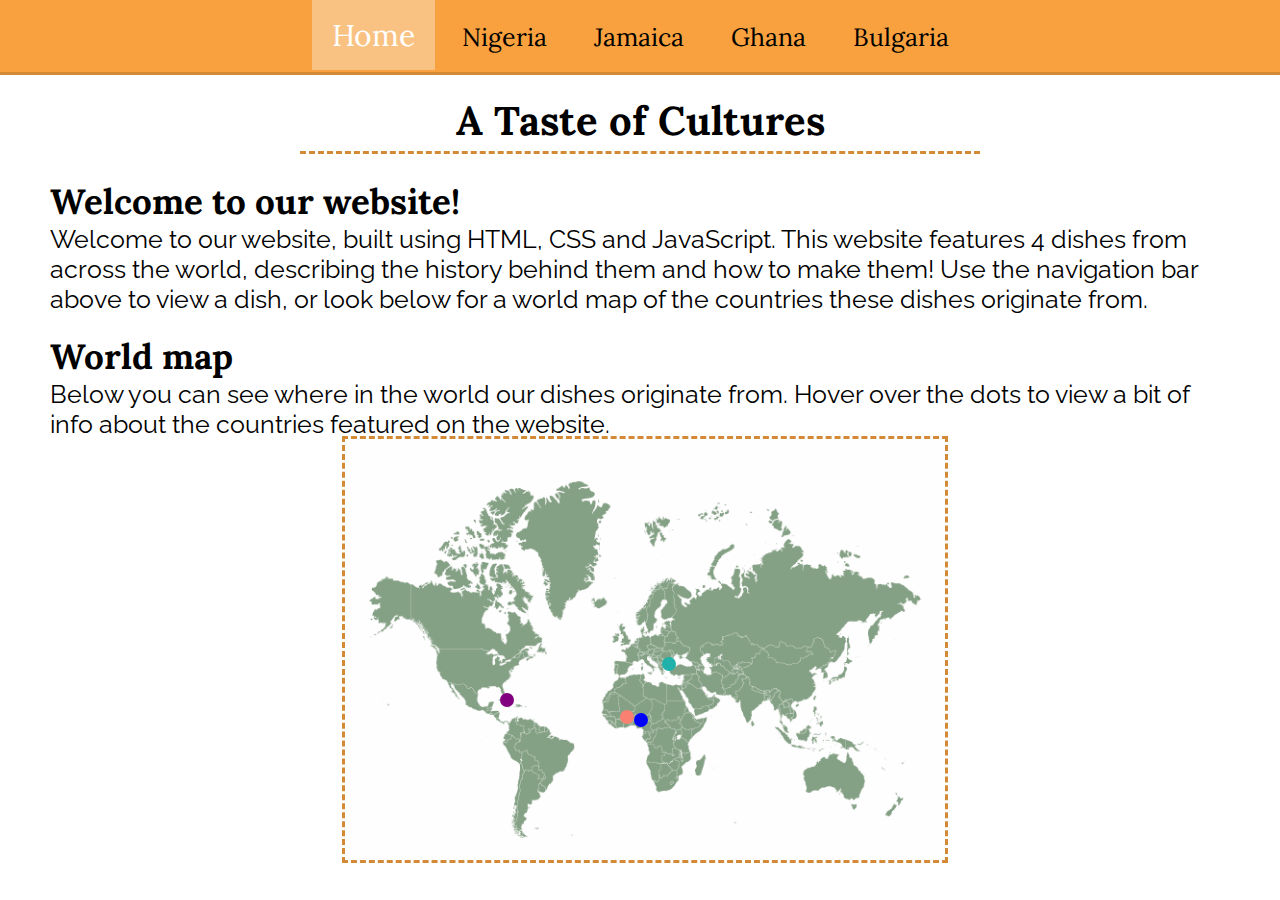
<file: index.html>
<!DOCTYPE html>
<html lang="en">
<head>
    <meta charset="UTF-8">
    <meta http-equiv="X-UA-Compatible" content="IE=edge">
    <meta name="viewport" content="width=device-width, initial-scale=1.0">
    <link rel="preconnect" href="https://fonts.googleapis.com">
    <link rel="preconnect" href="https://fonts.gstatic.com" crossorigin>
    <link href="https://fonts.googleapis.com/css2?family=Raleway&display=swap" rel="stylesheet">
    <link href="https://fonts.googleapis.com/css2?family=Lora&display=swap" rel="stylesheet">
    <link rel="stylesheet" href="./style_home.css">
    <title>Taste of Cultures</title>
</head>
<body>


    <navbar>
        <ul id="navigation">
            <li id="home" class="active">Home</a></li>
            <li id="nigeria_option"><a href="taste of nigeria.html">Nigeria</a></li>
            <li id="jamaica_option"><a href="Jamaica.html">Jamaica</a></li>
            <li id="country3_option"><a href="akuaPage.html">Ghana</li>
            <li id="country4_option"><a href="Taste of Bulgaria.html">Bulgaria</a></li>
        </ul>
    </navbar>
    <p class="longDivider"></p>
    <h1 class="websiteNameBar">A Taste of Cultures</h1>
    <p id="seperator"></p>
    <div id="home_welcome">
    <h2>Welcome to our website!</h2>
    <p>Welcome to our website, built using HTML, CSS and JavaScript. This website features 4 dishes from across the world, describing the history behind them and how to make them! Use the navigation bar above to view a dish, or look below for a world map of the countries these dishes originate from.</p>
    </div>
    <div id="home_map">
    <h2>World map</h2>
    <p>Below you can see where in the world our dishes originate from. Hover over the dots to view a bit of info about the countries featured on the website.</p>
    <div id="map_container">
    <div class="world_map">
        <img src="./home_image/world_map.png" alt="World map" style="width:100%">

        <div class="tooltip_nigeria">
            <button id="nigeria"></button>
            <span class="tooltiptext_nigeria">Country: Nigeria Population: 211.4 million</span>
        </div>

        <div class="tooltip_jamaica">
            <button id="jamaica"></button>
            <span class="tooltiptext_jamaica">Country: Jamaica Population: 2.973 million</span>
        </div>

        <div class="tooltip_ghana">
            <button id="ghana"></button>
            <span class="tooltiptext_ghana">Country: Ghana Population: 31.73 million</span>
        </div>

        <div class="tooltip_bulgaria">
            <button id="bulgaria"></button>
            <span class="tooltiptext_bulgaria">Country: Bulgaria Population: 6.899 million</span>
        </div>
    
      </div>
    </div>

    </div>

    
</body>
</html>
</file>
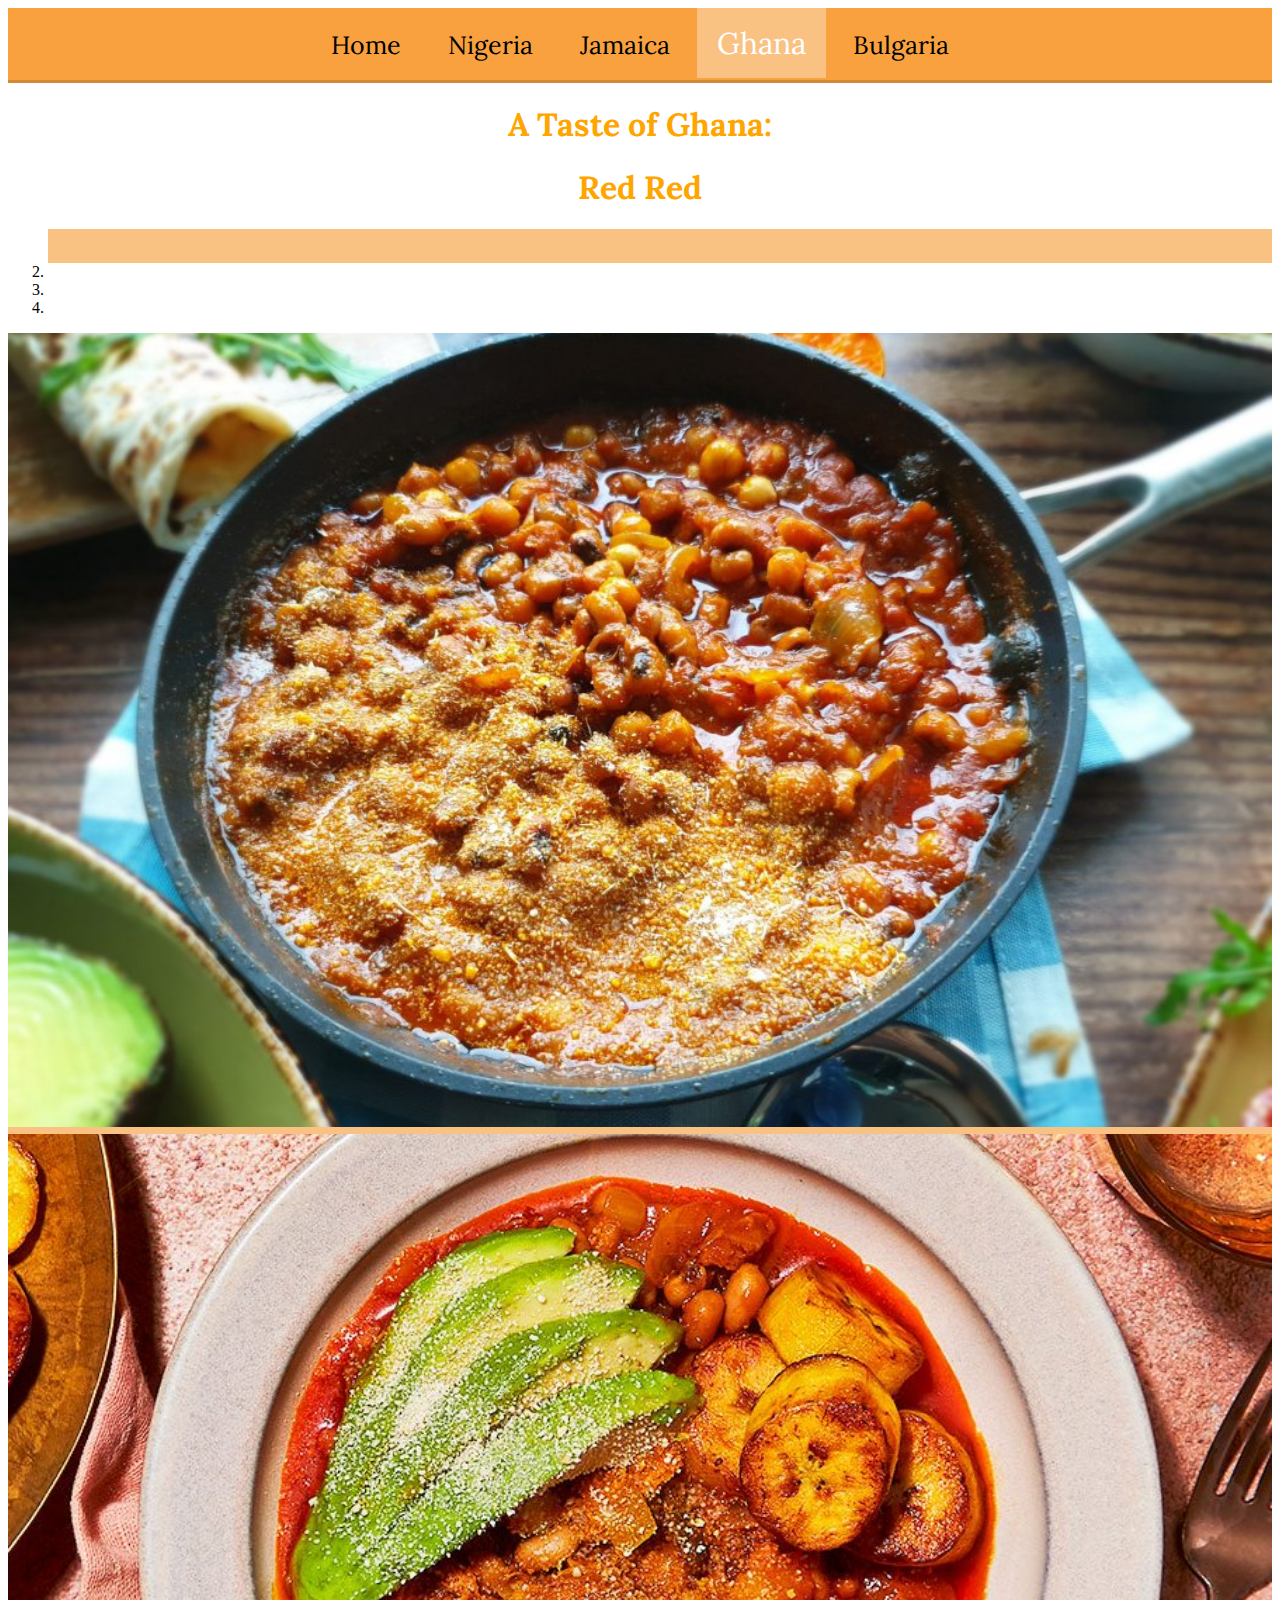
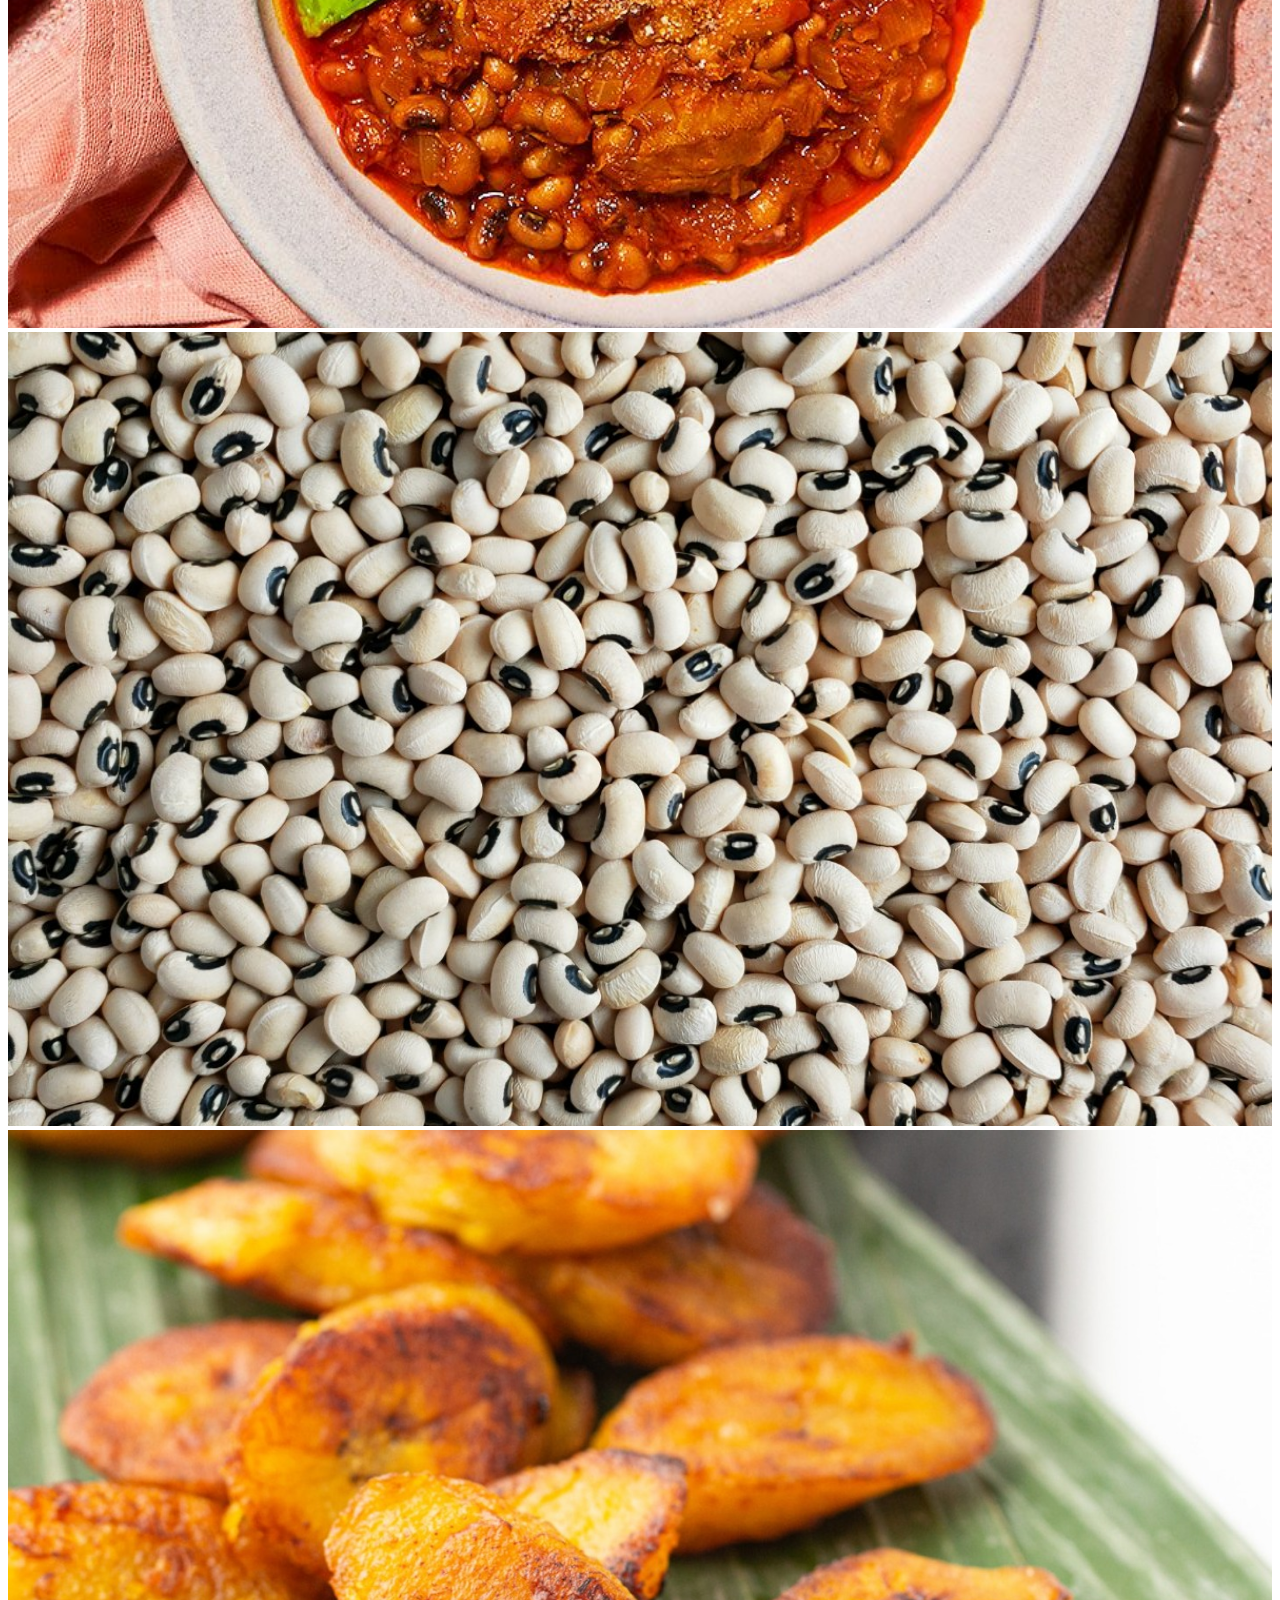
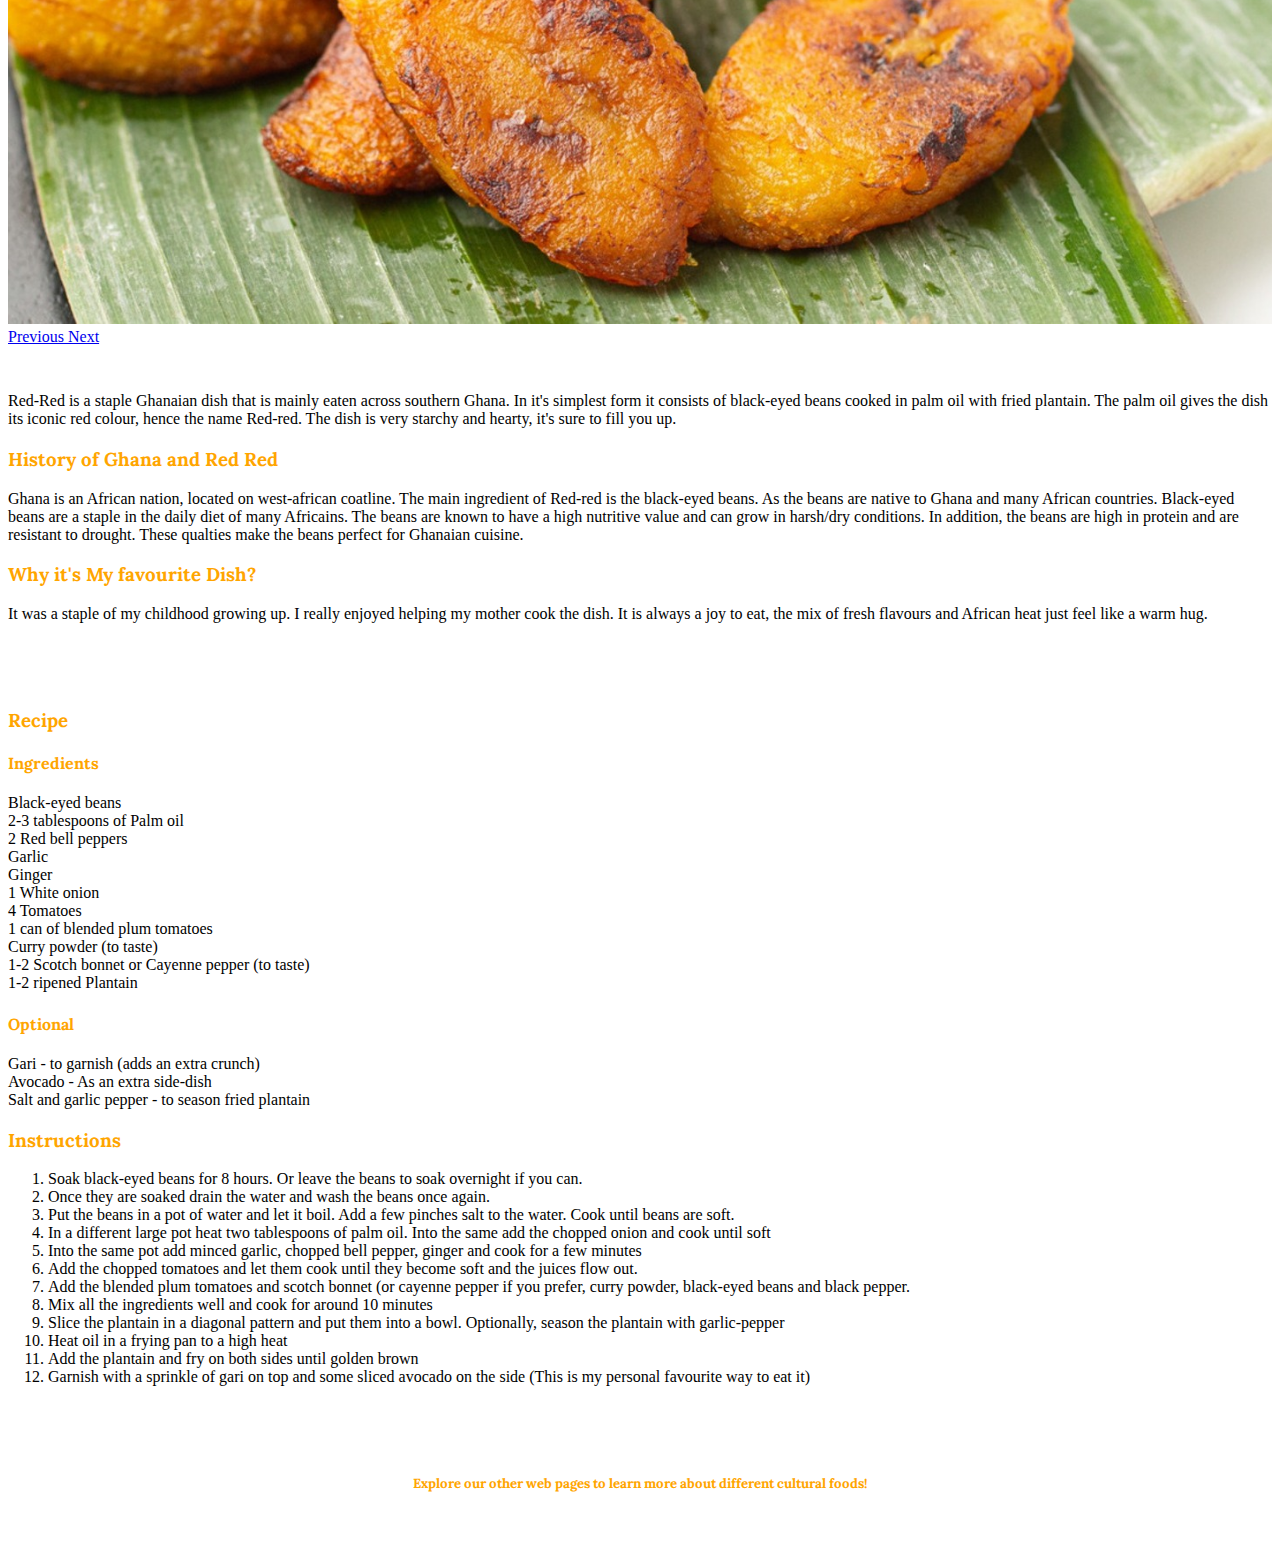
<file: akuaPage.html>
<!DOCTYPE html>
<html lang="en">
  
<head>
    <meta charset="utf-8">
    <meta name="viewport" content="width=device-width, initial-scale=1">
    <title>Ghana</title>
    <link href="https://cdn.jsdelivr.net/npm/bootstrap@5.2.3/dist/css/bootstrap.min.css" rel="stylesheet" integrity="sha384-rbsA2VBKQhggwzxH7pPCaAqO46MgnOM80zW1RWuH61DGLwZJEdK2Kadq2F9CUG65" crossorigin="anonymous">

    <link rel="preconnect" href="https://fonts.googleapis.com">
    <link rel="preconnect" href="https://fonts.gstatic.com" crossorigin>
    <link href="https://fonts.googleapis.com/css2?family=Lora&display=swap" rel="stylesheet">
  
    <link href="./stylesgh.css" rel="stylesheet" type="text/css"/>
</head>
<body>
   
  <navbar>
        <ul id="navigation">
            <li id="home"><a href="index.html">Home</a></li>
            <li id="nigeria_option"><a href="taste of nigeria.html">Nigeria</a></li>
            <li id="jamaica_option"><a href="Jamaica.html">Jamaica</a></li>
            <li id="ghana_option" class="active">Ghana</a></li>
            <li id="country4_option"><a href="Taste of Bulgaria.html">Bulgaria</a></li>
        </ul>
    </navbar>
  <p class="longDivider"></p>


    <h1>A Taste of Ghana:</h1>
    <h1>Red Red</h1>

    <div id="carouselExampleIndicators" class="carousel slide" data-bs-ride="carousel">
        <ol class="carousel-indicators">
          <li data-bs-target="#carouselExampleIndicators" data-bs-slide-to="0" class="active"></li>
          <li data-bs-target="#carouselExampleIndicators" data-bs-slide-to="1"></li>
          <li data-bs-target="#carouselExampleIndicators" data-bs-slide-to="2"></li>
          <li data-bs-target="#carouselExampleIndicators" data-bs-slide-to="3"></li>
        </ol>
        <div class="carousel-inner">
          <div class="carousel-item active">
            <img class="d-block w-100" src="./redredgari.jpg" alt="First slide">
          </div>
          <div class="carousel-item">
            <img class="d-block w-100" src="./Red-red1.jpg" alt="Second slide">
          </div>
          <div class="carousel-item">
            <img class="d-block w-100" src="./blackEP2.jpg" alt="Third slide">
          </div>
          <div class="carousel-item">
            <img class="d-block w-100" src="./friedplan.jpg" alt="Fourth slide">
          </div>
        </div>
        <a class="carousel-control-prev" href="#carouselExampleIndicators" role="button" data-bs-slide="prev">
          <span class="carousel-control-prev-icon" aria-hidden="true"></span>
          <span class="sr-only">Previous</span>
        </a>
        <a class="carousel-control-next" href="#carouselExampleIndicators" role="button" data-bs-slide="next">
          <span class="carousel-control-next-icon" aria-hidden="true"></span>
          <span class="sr-only">Next</span>
        </a>
      </div>



<div class="container" id="about-red-red">
      <p>
        Red-Red is a staple Ghanaian dish that is mainly eaten across southern Ghana. In it's simplest form it consists of 
        black-eyed beans cooked in palm oil with fried plantain. The palm oil gives the dish its iconic red colour, hence the name 
        Red-red. The dish is very starchy and hearty, it's sure to fill you up. 
    </p>

    <h3>History of Ghana and Red Red</h3>
    <p>
        Ghana is an African nation, located on west-african coatline. The main ingredient of Red-red is the black-eyed beans. As the 
        beans are native to Ghana and many African countries. Black-eyed beans are a staple in the daily diet of many Africains. The beans are known to have a high nutritive value and can grow in harsh/dry conditions. In addition, the beans are high in protein
        and are resistant to drought. These qualties make the beans perfect for Ghanaian cuisine.
    </p>

    <h3>Why it's My favourite Dish?</h3>
    <p>
        It was a staple of my childhood growing up. I really enjoyed helping my mother cook the dish. It is always a joy to eat, the
         mix of fresh flavours and African heat just feel like a warm hug. 
    </p>
</div>

<div class="container" id="recipe">
    <h3>Recipe</h3>
    <h4>Ingredients</h4>
    <li>Black-eyed beans</li>
    <li>2-3 tablespoons of Palm oil</li>
    <li>2 Red bell peppers</li>
    <li>Garlic</li>
    <li>Ginger</li>
    <li>1 White onion</li>
    <li>4 Tomatoes</li>
    <li>1 can of blended plum tomatoes</li>
    <li>Curry powder (to taste)</li>
    <li>1-2 Scotch bonnet or Cayenne pepper (to taste)</li>
    <li>1-2 ripened Plantain</li>

    <h4>Optional</h4>
    <li>Gari - to garnish (adds an extra crunch)</li>
    <li>Avocado - As an extra side-dish </li>
    <li>Salt and garlic pepper - to season fried plantain </li>


    <h3>Instructions</h3>
    <ol type = "1">
        <li>Soak black-eyed beans for 8 hours. Or leave the beans to soak overnight if you can.</li>
        <li>Once they are soaked drain the water and wash the beans once again.</li>
        <li>Put the beans in a pot of water and let it boil. Add a few pinches salt to the water. Cook until beans are soft.</li>
        <li>In a different large pot heat two tablespoons of palm oil. Into the same add the chopped onion and cook until soft</li>
        <li>Into the same pot add minced garlic, chopped bell pepper, ginger and cook for a few minutes </li>
        <li>Add the chopped tomatoes and let them cook until they become soft and the juices flow out. </li>
        <li>Add the blended plum tomatoes and scotch bonnet (or cayenne pepper if you prefer, curry powder, black-eyed beans and black pepper.</li>
        <li>Mix all the ingredients well and cook for around 10 minutes </li>
        <li>Slice the plantain in a diagonal pattern and put them into a bowl. Optionally, season the plantain with garlic-pepper</li>
        <li>Heat oil in a frying pan to a high heat </li>
        <li>Add the plantain and fry on both sides until golden brown </li>
        <li>Garnish with a sprinkle of gari on top and some sliced avocado on the side (This is my personal favourite way to eat it)</li>
    </ol>
</div>

<div class="container" id="ending">
  <h5><b>Explore our other web pages to learn more about different cultural foods!</b></h5>
</div>

    <script src="functionsGH.js"></script>
    <script src="https://cdn.jsdelivr.net/npm/bootstrap@5.2.3/dist/js/bootstrap.bundle.min.js" integrity="sha384-kenU1KFdBIe4zVF0s0G1M5b4hcpxyD9F7jL+jjXkk+Q2h455rYXK/7HAuoJl+0I4" crossorigin="anonymous"></script>

</body>
</html>
</file>
<file: style_home.css>
* {
  margin: 0;
}

.world_map {
    position: relative;
    text-align: center;
    width: 100%;
    max-width: 600px;
  }
  
  .world_map img {
    width: 100%;
    height: auto;
    outline: dashed;
    outline-color: #d38a36;
    
  }
/* NIGERIA WORLD MAP */
  .world_map #nigeria {
    
    position: absolute;
    top: 66%;
    left: 49.3%;
    transform: translate(-50%, -50%);
    -ms-transform: translate(-50%, -50%);

    border-radius: 20px;
    background-color: blue;

    padding: 7px 7px;
    border: none;
    cursor: pointer;

  }
  .tooltip_nigeria .tooltiptext_nigeria{
    visibility: hidden;
    width: 180px;
    background-color: #3C787E;
    color: #fff;
    text-align: center;
    border-radius: 6px;
    padding: 5px 0;
    position: absolute;
    z-index: 1;
    top: 68%;
    left: 49.3%;
    margin-left: -90px;
  }
  .tooltip_nigeria .tooltiptext_nigeria::after {
  content: "";
  position: absolute;
  bottom: 100%;
  left: 50%;
  margin-left: -5px;
  border-width: 5px;
  border-style: solid;
  border-color: transparent transparent #3C787E transparent;
  }
  
  .tooltip_nigeria:hover .tooltiptext_nigeria {
  visibility: visible;
  }



/* JAMAICA WORLD MAP */
  .world_map #jamaica {
    
    position: absolute;
    top: 61.3%;
    left: 27%;
    transform: translate(-50%, -50%);
    -ms-transform: translate(-50%, -50%);

    border-radius: 20px;
    background-color: purple;

    padding: 7px 7px;
    border: none;
    cursor: pointer;

  }


  .tooltip_jamaica .tooltiptext_jamaica {
    visibility: hidden;
    width: 180px;
    background-color: #3C787E;
    color: #fff;
    text-align: center;
    border-radius: 6px;
    padding: 5px 0;
    position: absolute;
    z-index: 1;
    top: 63%;
    left: 27%;
    margin-left: -90px;
  }
  .tooltip_jamaica .tooltiptext_jamaica::after {
  content: "";
  position: absolute;
  bottom: 100%;
  left: 50%;
  margin-left: -5px;
  border-width: 5px;
  border-style: solid;
  border-color: transparent transparent #3C787E transparent;
}

.tooltip_jamaica:hover .tooltiptext_jamaica {
  visibility: visible;
}


/* GHANA WORLD MAP */
.world_map #ghana {
    
  position: absolute;
  top: 65.5%;
  left: 47%;
  transform: translate(-50%, -50%);
  -ms-transform: translate(-50%, -50%);

  border-radius: 20px;
  background-color:salmon;

  padding: 7px 7px;
  border: none;
  cursor: pointer;

}


.tooltip_ghana .tooltiptext_ghana {
  visibility: hidden;
  width: 180px;
  background-color: #3C787E;
  color: #fff;
  text-align: center;
  border-radius: 6px;
  padding: 5px 0;
  position: absolute;
  z-index: 1;
  top: 67.5%;
  left: 47%;
  margin-left: -90px;
}
.tooltip_ghana .tooltiptext_ghana::after {
content: "";
position: absolute;
bottom: 100%;
left: 50%;
margin-left: -5px;
border-width: 5px;
border-style: solid;
border-color: transparent transparent #3C787E transparent;
}

.tooltip_ghana:hover .tooltiptext_ghana {
visibility: visible;
}

/* WORLD MAP BULGARIA */
.world_map #bulgaria {
    
  position: absolute;
  top: 53%;
  left: 54%;
  transform: translate(-50%, -50%);
  -ms-transform: translate(-50%, -50%);

  border-radius: 20px;
  background-color:lightseagreen;

  padding: 7px 7px;
  border: none;
  cursor: pointer;

}


.tooltip_bulgaria .tooltiptext_bulgaria {
  visibility: hidden;
  width: 180px;
  background-color: #3C787E;
  color: #fff;
  text-align: center;
  border-radius: 6px;
  padding: 5px 0;
  position: absolute;
  z-index: 1;
  top: 55%;
  left: 54%;
  margin-left: -90px;
}
.tooltip_bulgaria .tooltiptext_bulgaria::after {
content: "";
position: absolute;
bottom: 100%;
left: 50%;
margin-left: -5px;
border-width: 5px;
border-style: solid;
border-color: transparent transparent #3C787E transparent;
}

.tooltip_bulgaria:hover .tooltiptext_bulgaria {
visibility: visible;
}
  
#navigation {
    
    list-style-type:none;
    font-family: 'Lora', serif;
    font-size: 25px;
    margin: 0;
    padding: 0;
    background-color:#F8A13E;
    width: 100%;
    line-height: 70px;
    text-align: center;
    
}

.websiteNameBar{
  padding-top: 20px;
  font-family: 'Lora', serif;
  font-size: 40px;
  text-align: center;
}

.websiteHeading {
  padding-top: 20px;
  font-family: 'Lora', serif;
  font-size: 40px;
  text-align: center;
  color: orange
}
.longDivider {
  flex-grow: 1;
  border-top: 3px solid #d38a36;
  margin: 0px;

}
navbar li{
  display: inline-block;
  padding-left: 20px;
  padding-right: 20px;

}
navbar a:link{
  color: black;
  text-decoration: none;
}
navbar a:visited{
  color: black;
  text-decoration: none;
}
navbar a:hover{
  color: black;
  text-decoration: none;
}
navbar a:active{
  color:black;
  text-decoration: none;
}

navbar li{
  border:none;
  position: relative;
}
navbar li:hover{
  border: none;
}

.active{
color:white;
font: bold;
font-size: 30px;
background-color: #fac282;

}

navbar li::after{
  content: '';
  position: absolute;
  width: 0px;
  height: 5px;
  left: 50%;
  bottom:0;
  background-color:#91CB3E ;
  transition: all ease-in-out .2s;

}  
navbar li:hover::after{
  width: 100%;
  left: 0;
}
#home_welcome, #home_map{
  padding-left: 50px;
  padding-right: 50px;
}
#home_welcome h2{
  padding-top: 20px;
  font-family: 'Lora', serif;
  font-size: 35px;
}

 #map_container{
  padding-left: 25%;
}
#home_map h2{
  padding-top: 20px;
  font-family: 'Lora', serif;
  font-size: 35px;
}

#home_welcome, #home_map p{
  font-family: 'Raleway', sans-serif;
  font-size: 25px;
}
#seperator{
  flex-grow: 1;
  border-bottom: 3px dashed #d38a36;
  margin: 5px;
  margin-left: 300px;
  margin-right: 300px;

}



*, *::before, *::after {
    box-sizing: border-box;
  }
  
  body {
    margin: 0;
  }
  
  .carousel {
    width: 100vw;
    height: 100vh;
    position: relative;
  }
  
  .carousel > ul {
    margin: 0;
    padding: 0;
    list-style: none;
  }
  
  .slide {
    position: absolute;
    inset: 0;
    opacity: 0;
    transition: 200ms opacity ease-in-out;
    transition-delay: 200ms;
  }
  
  .slide > img {
    display: block;
    width: 100%;
    height: 100%;
    object-fit: cover;
    object-position: center;
  }
  
  .slide[data-active] {
    opacity: 1;
    z-index: 1;
    transition-delay: 0ms;
  }
  
  .carousel-button {
    position: absolute;
    z-index: 2;
    background: none;
    border: none;
    font-size: 4rem;
    top: 50%;
    transform: translateY(-50%);
    color: rgba(255, 255, 255, .5);
    cursor: pointer;
    border-radius: .25rem;
    padding: 0 .5rem;
    background-color: rgba(0, 0, 0, .1);
  }
  
  .carousel-button:hover,
  .carousel-button:focus {
    color: white;
    background-color: rgba(0, 0, 0, .2);
  }
  
  .carousel-button:focus {
    outline: 1px solid black;
  }
  
  .carousel-button.prev {
    left: 1rem;
  }
  
  .carousel-button.next {
    right: 1rem;
  } 

.dishInfo{
    padding-left: 50px;
  }
.dishInfo p{
    font-family: 'Raleway', sans-serif;
    font-size: 20px;
  }
.dishInfo h3{
    font-family: 'Lora', serif;
  font-size: 25px;
  color: orange;
  }
.dishInfo li{
    font-family: 'Raleway', sans-serif;
    font-size: 20px;
}
.dishInfo a{
    font-family: 'Raleway', sans-serif;
    font-size: 20px;
}
</file>
<file: stylesgh.css>
h1 {
    text-align: center;

    font-family: 'Lora', serif;
    color: orange
}
h3 {
    font-family: 'Lora', serif;
    color: orange
}

h4 {
     font-family: 'Lora', serif;
    color: orange
}

h5 {
    font-family: 'Lora', serif;
    color: orange
}

#navigation {
    
    list-style-type:none;
    font-family: 'Lora', serif;
    font-size: 25px;
    margin: 0;
    padding: 0;
    background-color:#F8A13E;
    width: 100%;
    line-height: 70px;
    text-align: center;
    
}

.websiteNameBar{
  padding-top: 20px;
  font-family: 'Lora', serif;
  font-size: 40px;
  text-align: center;
}
.longDivider {
  flex-grow: 1;
  border-top: 3px solid #d38a36;
  margin: 0px;

}
navbar li{
  display: inline-block;
  padding-left: 20px;
  padding-right: 20px;

}
navbar a:link{
  color: black;
  text-decoration: none;
}
navbar a:visited{
  color: black;
  text-decoration: none;
}
navbar a:hover{
  color: black;
  text-decoration: none;
}
navbar a:active{
  color:black;
  text-decoration: none;
}

navbar li{
  border:none;
  position: relative;
}
navbar li:hover{
  border: none;
}

.active{
color:white;
font: bold;
font-size: 30px;
background-color: #fac282;

}

navbar li::after{
  content: '';
  position: absolute;
  width: 0px;
  height: 5px;
  left: 50%;
  bottom:0;
  background-color:#91CB3E ;
  transition: all ease-in-out .2s;

}  
navbar li:hover::after{
  width: 100%;
  left: 0;
}




  #carouselExampleIndicators img {
    width: 100%;  /* fit the image within the div */
    /* FANCY ADVANCED CSS - calc():
           calculates the height of the full page (100vh)
           minus the height of the navbar (56px)
           minus the height of the second-navbar (50px)
      allocates this height to the carousel images, so that the carousel, navbar, and second-navbar can all fit on the page (regardless of screen size)
   */
    height: calc(100vh - 56px - 50px);
    object-fit: cover;  /* "object-fit" property has various options for fitting an image within a specified space (works because both the img width and height are specified) */
  }

  .container {
    padding-top: 30px;
    padding-bottom: 20px;
  }

#ending {
    text-align: center;
}
</file>
